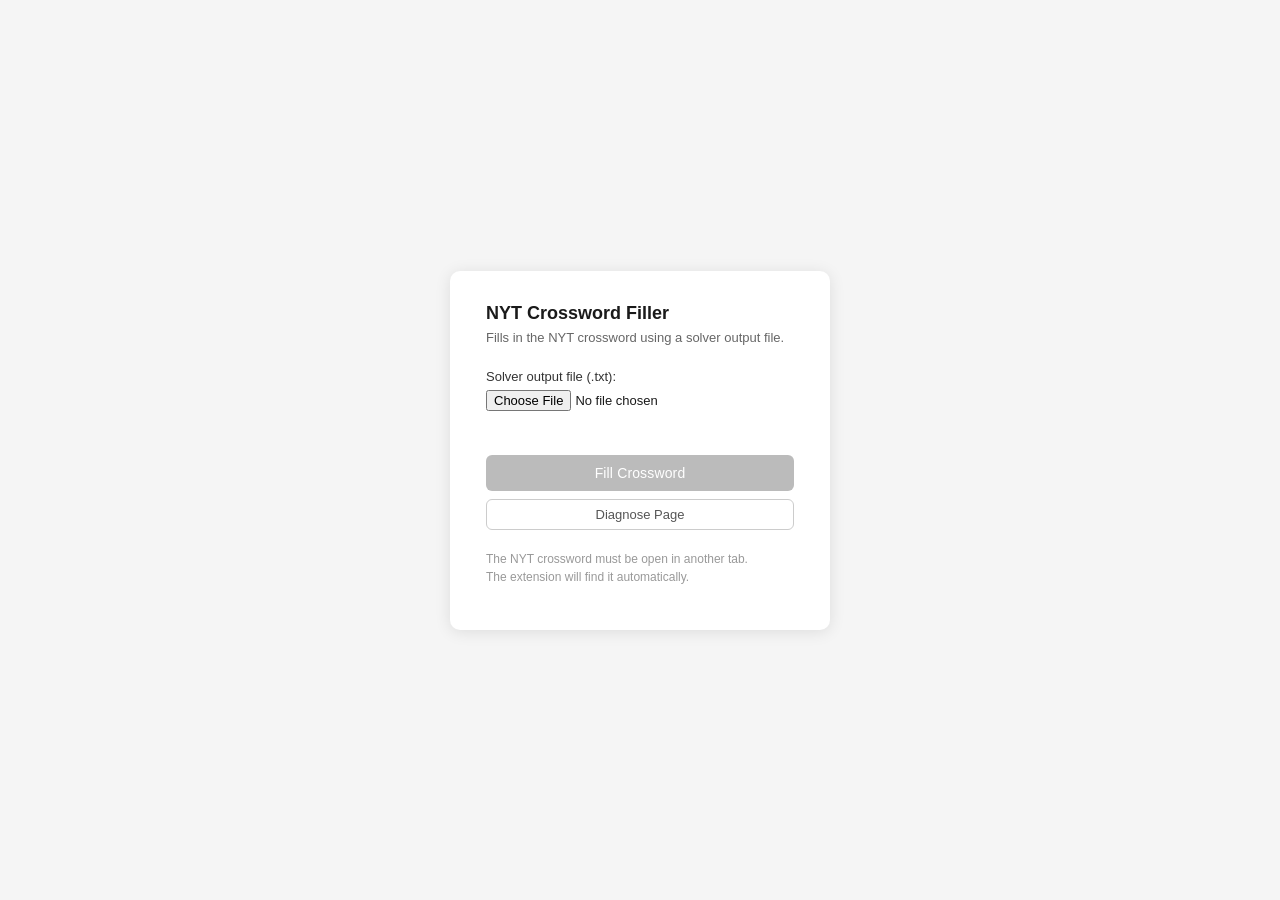
<file: chrome-extension/page.html>
<!DOCTYPE html>
<html lang="en">
<head>
  <meta charset="UTF-8">
  <title>NYT Crossword Filler</title>
  <style>
    *, *::before, *::after { box-sizing: border-box; }

    body {
      display: flex;
      align-items: center;
      justify-content: center;
      min-height: 100vh;
      margin: 0;
      background: #f5f5f5;
      font-family: -apple-system, BlinkMacSystemFont, 'Segoe UI', Roboto, sans-serif;
      font-size: 14px;
      color: #1a1a1a;
    }

    .card {
      background: #fff;
      border-radius: 10px;
      box-shadow: 0 2px 16px rgba(0,0,0,0.10);
      padding: 32px 36px;
      width: 380px;
    }

    h1 {
      font-size: 18px;
      font-weight: 700;
      margin: 0 0 6px;
    }

    .subtitle {
      font-size: 13px;
      color: #666;
      margin: 0 0 24px;
    }

    label {
      display: block;
      font-size: 13px;
      font-weight: 500;
      margin-bottom: 6px;
      color: #333;
    }

    #fileInput {
      display: block;
      width: 100%;
      margin-bottom: 8px;
      font-size: 13px;
    }

    #gridInfo {
      font-size: 12px;
      color: #555;
      min-height: 18px;
      margin-bottom: 18px;
    }

    #fillBtn {
      width: 100%;
      padding: 10px;
      background: #1a1a1a;
      color: #fff;
      border: none;
      border-radius: 6px;
      cursor: pointer;
      font-size: 14px;
      font-weight: 500;
      letter-spacing: 0.01em;
    }

    #fillBtn:disabled {
      background: #bbb;
      cursor: not-allowed;
    }

    #fillBtn:hover:not(:disabled) {
      background: #333;
    }

    #diagBtn {
      width: 100%;
      margin-top: 8px;
      padding: 7px;
      background: none;
      color: #555;
      border: 1px solid #ccc;
      border-radius: 6px;
      cursor: pointer;
      font-size: 13px;
    }
    #diagBtn:hover { background: #f0f0f0; }

    #diagOut {
      margin-top: 12px;
      padding: 10px;
      background: #f8f8f8;
      border: 1px solid #ddd;
      border-radius: 6px;
      font-size: 11px;
      font-family: monospace;
      white-space: pre-wrap;
      word-break: break-all;
      display: none;
      max-height: 200px;
      overflow-y: auto;
    }

    .status {
      margin-top: 16px;
      padding: 10px 12px;
      border-radius: 6px;
      font-size: 13px;
      line-height: 1.5;
      display: none;
    }
    .status.info    { display: block; background: #e8f0fe; color: #1a73e8; }
    .status.success { display: block; background: #e6f4ea; color: #188038; }
    .status.error   { display: block; background: #fce8e6; color: #c5221f; }
    .status.warning { display: block; background: #fef7e0; color: #b06000; }

    .hint {
      margin-top: 20px;
      font-size: 12px;
      color: #999;
      line-height: 1.5;
    }
  </style>
</head>
<body>
  <div class="card">
    <h1>NYT Crossword Filler</h1>
    <p class="subtitle">Fills in the NYT crossword using a solver output file.</p>

    <label for="fileInput">Solver output file (.txt):</label>
    <input type="file" id="fileInput" accept=".txt">
    <div id="gridInfo"></div>

    <button id="fillBtn" disabled>Fill Crossword</button>
    <button id="diagBtn">Diagnose Page</button>
    <div id="status" class="status"></div>
    <div id="diagOut"></div>

    <p class="hint">
      The NYT crossword must be open in another tab.<br>
      The extension will find it automatically.
    </p>
  </div>
  <script src="page.js"></script>
</body>
</html>
</file>
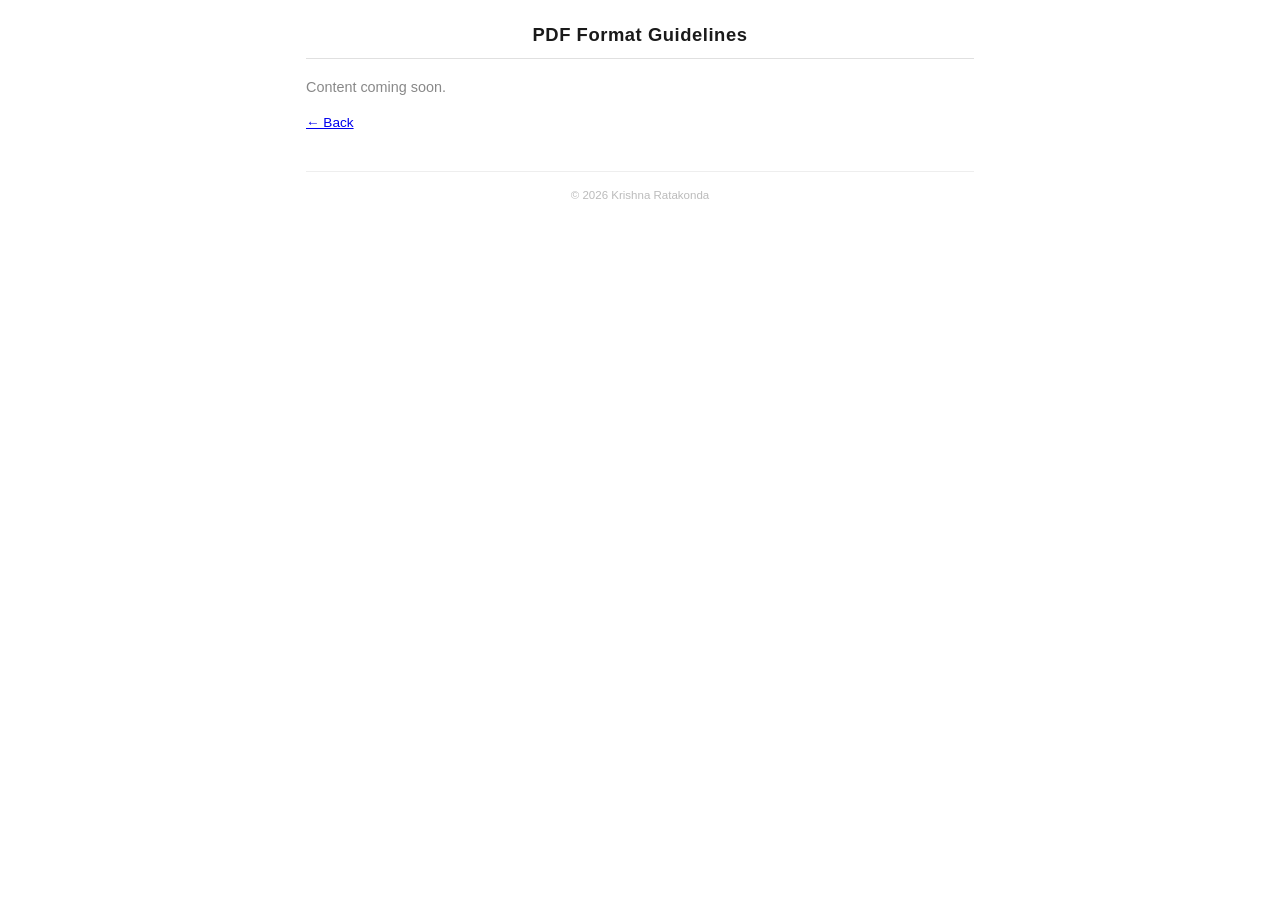
<file: static/help/pdf-format.html>
<!DOCTYPE html>
<html lang="en">
<head>
  <meta charset="UTF-8">
  <meta name="viewport" content="width=device-width, initial-scale=1">
  <title>PDF Format Guidelines</title>
  <link rel="stylesheet" href="/static/css/style.css">
</head>
<body>
<div class="page">
  <header><h1>PDF Format Guidelines</h1></header>
  <p style="color:#888;font-size:.9rem">Content coming soon.</p>
  <br>
  <a href="../" style="font-size:.85rem">← Back</a>

  <footer>
    <p>&copy; 2026 Krishna Ratakonda</p>
  </footer>
</div>
</body>
</html>
</file>
<file: static/css/style.css>
*, *::before, *::after { box-sizing: border-box; margin: 0; padding: 0; }

:root {
    --cell:        36px;
    --border:      1px solid #c0c0c0;
    --border-dark: 2px solid #1a1a1a;
    --clr-black:   #1a1a1a;
    --clr-run:     #a7c7e7;
    --clr-cursor:  #5a9fd4;
    --clr-btn:     #1a1a1a;
    --font:        -apple-system, BlinkMacSystemFont, 'Segoe UI', Helvetica, Arial, sans-serif;
}

body {
    font-family: var(--font);
    background: #fff;
    color: #1a1a1a;
    min-height: 100vh;
}

/* ── Layout ──────────────────────────────────────────────── */
.page {
    max-width: 700px;
    margin: 0 auto;
    padding: 24px 16px 48px;
}

header {
    text-align: center;
    margin-bottom: 20px;
    border-bottom: 1px solid #e0e0e0;
    padding-bottom: 12px;
}

header h1 {
    font-size: 1.15rem;
    font-weight: 600;
    letter-spacing: .03em;
}

header p {
    font-size: .75rem;
    color: #888;
    margin-top: 2px;
}

/* ── Grid ─────────────────────────────────────────────────── */
#grid-wrap {
    display: flex;
    justify-content: center;
    margin-bottom: 14px;
}

#grid {
    display: inline-grid;
    border: var(--border-dark);
    line-height: 0;
}

.cell {
    width: var(--cell);
    height: var(--cell);
    border-right: var(--border);
    border-bottom: var(--border);
    position: relative;
    user-select: none;
}

.cell:last-child { border-right: none; }

.cell.black {
    background: var(--clr-black);
    border-color: var(--clr-black);
}

.cell.white  { background: #fff; cursor: default; }
.cell.run    { background: var(--clr-run); }
.cell.cursor { background: var(--clr-cursor); }

.cell-num {
    position: absolute;
    top: 1px;
    left: 2px;
    font-size: calc(var(--cell) * 0.25);
    line-height: 1;
    color: #1a1a1a;
    pointer-events: none;
    font-family: var(--font);
}

.cell-letter {
    position: absolute;
    inset: 0;
    display: flex;
    align-items: center;
    justify-content: center;
    font-size: calc(var(--cell) * 0.47);
    font-weight: 600;
    color: #1a1a1a;
    pointer-events: none;
}

/* ── Clue row (clue text + timer display) ─────────────────── */
#clue-row {
    display: flex;
    align-items: flex-start;
    gap: 10px;
    margin-bottom: 14px;
    padding: 0 8px;
}

#clue-text {
    flex: 1;
    min-height: 2.4em;
    text-align: center;
    font-size: .9rem;
    color: #333;
}

#clue-text strong { font-weight: 600; }

#timer-display {
    font-size: .85rem;
    font-variant-numeric: tabular-nums;
    color: #555;
    white-space: nowrap;
    flex-shrink: 0;
    padding-top: 3px;
    min-width: 34px;
    text-align: right;
}

/* ── Action buttons ───────────────────────────────────────── */
#action-bar {
    display: flex;
    justify-content: center;
    gap: 12px;
    margin-bottom: 16px;
}

.btn {
    padding: 4px 13px;
    font-size: .78rem;
    font-family: var(--font);
    border: 1px solid #aaa;
    border-radius: 3px;
    background: #fff;
    color: #333;
    cursor: pointer;
    letter-spacing: .04em;
    line-height: 1.7;
    transition: background .12s, border-color .12s;
}

.btn:hover:not(:disabled) {
    background: #f2f2f2;
    border-color: #777;
}

.btn:disabled {
    border-color: #ddd;
    color: #bbb;
    cursor: default;
}

#btn-timer.running {
    background: #eef5ee;
    border-color: #6a9e6a;
    color: #2a6a2a;
}

/* ── Settings popover ─────────────────────────────────────── */
.settings-wrap { position: relative; }

.settings-menu {
    display: none;
    position: absolute;
    right: 0;
    top: calc(100% + 4px);
    background: #fff;
    border: 1px solid #ccc;
    min-width: 160px;
    z-index: 50;
    box-shadow: 0 2px 6px rgba(0,0,0,.12);
}

.settings-menu.open { display: block; }

.settings-item {
    display: flex;
    align-items: center;
    gap: 6px;
    width: 100%;
    padding: 8px 12px;
    background: none;
    border: none;
    font-size: .82rem;
    font-family: var(--font);
    color: #333;
    cursor: pointer;
    text-align: left;
    white-space: nowrap;
}

.settings-item:hover { background: #f4f4f4; }

.settings-item .check {
    display: inline-block;
    width: 12px;
    opacity: 0;
}

.settings-item.active .check { opacity: 1; }

/* ── Suggestions ──────────────────────────────────────────── */
#suggestions {
    display: grid;
    grid-template-columns: 1fr 1fr;
    gap: 8px;
    max-width: 360px;
    margin: 0 auto 20px;
}

.suggestion {
    padding: 7px 10px;
    font-size: .85rem;
    font-family: var(--font);
    border: 1.5px solid #ccc;
    background: #fff;
    color: #1a1a1a;
    cursor: pointer;
    text-align: center;
    letter-spacing: .08em;
    font-weight: 600;
}

.suggestion:hover { background: #f4f4f4; }

.suggestion.empty {
    color: #bbb;
    border-color: #e8e8e8;
    cursor: default;
    font-weight: 400;
    letter-spacing: 0;
}

/* ── Modal ────────────────────────────────────────────────── */
.modal-backdrop {
    display: none;
    position: fixed;
    inset: 0;
    background: rgba(0,0,0,.35);
    align-items: center;
    justify-content: center;
    z-index: 100;
}

.modal-backdrop.show { display: flex; }

.modal-box {
    background: #fff;
    padding: 28px 32px;
    max-width: 320px;
    width: 90%;
    text-align: center;
}

.modal-box p {
    font-size: .95rem;
    margin-bottom: 20px;
}

.modal-box .btn { display: block; width: 100%; margin-bottom: 8px; }
.modal-box .btn:last-child { margin-bottom: 0; }

/* ── Toast ────────────────────────────────────────────────── */
#toast {
    position: fixed;
    bottom: 24px;
    left: 50%;
    transform: translateX(-50%);
    background: #333;
    color: #fff;
    padding: 8px 18px;
    font-size: .82rem;
    opacity: 0;
    transition: opacity .3s;
    pointer-events: none;
    white-space: nowrap;
}

#toast.show { opacity: 1; }

/* ── Upload page ──────────────────────────────────────────── */
.source-tabs {
    display: flex;
    gap: 6px;
    margin-bottom: 18px;
}

.source-tab {
    padding: 6px 14px;
    font-size: .82rem;
    font-family: var(--font);
    font-weight: 500;
    border: 1px solid #c0c0c0;
    border-radius: 2px;
    background: #fff;
    color: #666;
    cursor: pointer;
}

.source-tab.active {
    background: var(--clr-btn);
    color: #fff;
    border-color: var(--clr-btn);
}

.source-panel { display: none; }

.section-title {
    font-size: .8rem;
    font-weight: 600;
    letter-spacing: .08em;
    text-transform: uppercase;
    color: #888;
    margin-bottom: 10px;
}

.upload-area { margin-bottom: 28px; }

#file-input {
    display: block;
    font-size: .85rem;
    margin-bottom: 4px;
}

#btn-upload { margin-top: 8px; }

.text-input {
    display: block;
    width: 100%;
    max-width: 380px;
    font-size: .85rem;
    font-family: var(--font);
    padding: 5px 8px;
    border: 1px solid #c0c0c0;
    border-radius: 2px;
    color: #1a1a1a;
    margin-top: 6px;
}

#btn-fetch-nyt { margin-top: 8px; }

#nyt-error {
    margin-top: 10px;
    font-size: .83rem;
    color: #c00;
    display: none;
}

.hint {
    font-size: .78rem;
    color: #888;
    margin-top: 6px;
}

.hint a { color: #555; }

.session-label.editable {
    cursor: text;
    border-bottom: 1px dotted #bbb;
}

.session-label.editable:hover {
    border-bottom-color: #888;
}

.title-input {
    font-size: inherit;
    font-family: var(--font);
    border: none;
    border-bottom: 1px solid #888;
    outline: none;
    padding: 0;
    width: 180px;
    background: transparent;
    color: #1a1a1a;
}

#upload-error {
    margin-top: 10px;
    font-size: .83rem;
    color: #c00;
    display: none;
}

/* ── Session list ─────────────────────────────────────────── */
.session-list { list-style: none; }

.session-item {
    display: flex;
    align-items: center;
    justify-content: space-between;
    padding: 10px 0;
    border-bottom: 1px solid #eee;
    font-size: .85rem;
}

.session-meta { color: #555; }
.session-meta strong { color: #1a1a1a; }
.session-time { color: #777; font-size: .8rem; }

.session-actions { display: flex; gap: 8px; flex-shrink: 0; }

.link-btn {
    background: none;
    border: none;
    cursor: pointer;
    font-size: .82rem;
    font-family: var(--font);
    color: #1a1a1a;
    text-decoration: underline;
    padding: 0;
}

.link-btn.danger { color: #c00; }

#load-more {
    display: none;
    margin: 14px auto 0;
    font-size: .82rem;
}

#no-sessions {
    font-size: .85rem;
    color: #888;
    display: none;
}

/* ── Mobile keyboard input (hidden, used to trigger soft keyboard) ── */
#kb-input {
    position: fixed;
    top: -999px;
    left: -999px;
    width: 1px;
    height: 1px;
    opacity: 0;
    font-size: 16px; /* prevent iOS zoom-on-focus */
    pointer-events: none;
}

/* ── Mobile-only elements ─────────────────────────────────── */
@media (min-width: 600px) {
    .mobile-only { display: none !important; }
}

/* ── Landscape warning — shown/hidden by JS in solve.js ───── */
#landscape-msg {
    display: none;
    position: fixed;
    inset: 0;
    align-items: center;
    justify-content: center;
    text-align: center;
    font-size: 1rem;
    padding: 32px;
    background: #fff;
    z-index: 200;
}

/* ── Footer ───────────────────────────────────────────────── */
footer {
    margin-top: 40px;
    padding-top: 14px;
    border-top: 1px solid #eee;
    text-align: center;
    font-size: .72rem;
    color: #bbb;
    line-height: 1.7;
}
</file>
